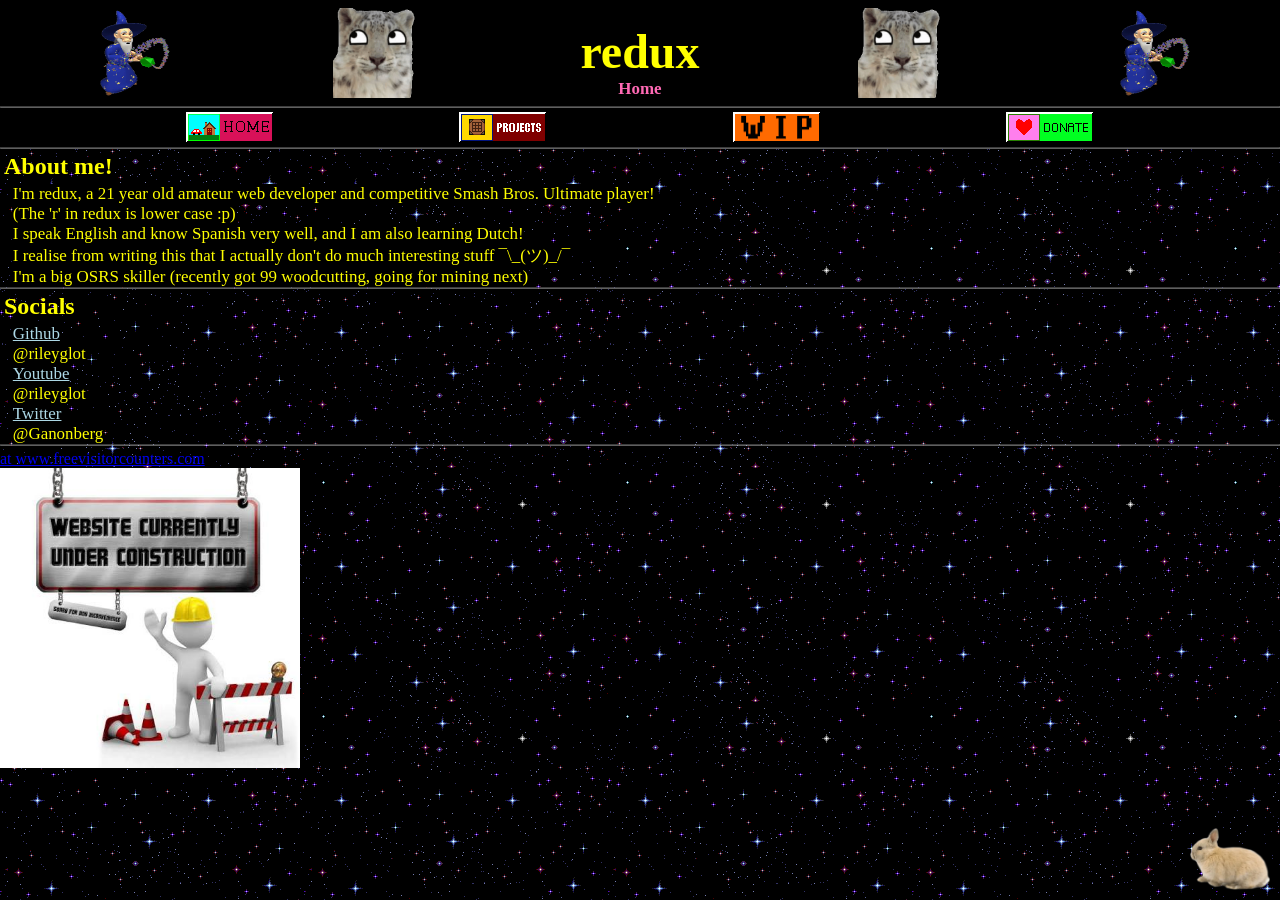
<file: index.html>
<!DOCTYPE html>
<html lang="en">
<head>
    <meta charset="UTF-8">
    <meta name="viewport" content="width=device-width, initial-scale=1.0, viewport-fit=cover, user-scalable=no">
    <title>redux</title>
    <link rel="icon" href="assets/epic-snow-leopard.gif">
    <link rel="stylesheet" href="styles.css">
</head>
<body>

    <!-- BUNNY BUTTON -->
    <img id="bunny-button" src="assets/bunny.png" onclick="bunnyClicked()">
    <div id="bunny-image-container">
        <img id="bunny-image" src="assets/bunny2.png">
    </div>
    
    <!-- HEADER -->
    <div style="background-color: black; padding-left: 0; padding-right: 0;">
    <div class="top-header">
        <img class="top-header-img" src="assets/fuckingwizard.gif" />
        <img class="top-header-img" src="assets/epic-snow-leopard.gif" />
        <div id="top-header-middle">
            <h1>redux</h1>
            <p>Home</p>
        </div>
        <img class="top-header-img" src="assets/epic-snow-leopard.gif" />
        <img class="top-header-img" src="assets/fuckingwizard.gif" />
    </div>
    <hr class="divider">

    <div id="navbar">
        <a  href="index.html"><img src="assets/homebutton.png" class="navbutton"></img></a>
        <a  href="projects.html"><img src="assets/projectsbutton.png" class="navbutton"></img></a>
        <a  href="socials.html"><img src="assets/wip.png" class="navbutton"></img></a>
        <a  href="donate.html"><img src="assets/donatebutton.png" class="navbutton"></img></a>
    </div>
    <hr class="divider">
        </div>
        
    <!-- END OF HEADER -->

        <!-- About me -->
        <!-- <div id="index-display"> -->
            <div>
                <h2>About me!</h2> <!-- STYLES ARE TEMPORARY UNTIL 2% FIX IS FOUND -->
                <p style="margin-left: 1%;">I'm redux, a 21 year old amateur web developer and competitive Smash Bros. Ultimate player!</p>
                <p style="margin-left: 1%;">(The 'r' in redux is lower case :p)</p>
                <p style="margin-left: 1%;">I speak English and know Spanish very well, and I am also learning Dutch!</p>
                <p style="margin-left: 1%;">I realise from writing this that I actually don't do much interesting stuff ¯\_(ツ)_/¯</p>
                <p style="margin-left: 1%;">I'm a big OSRS skiller (recently got 99 woodcutting, going for mining next)</p>
            </div>

            <hr class="divider">

            <div id="index-itemVOID">
                <h2>Socials</h2>
                <p style="margin-left: 1%;"><a href="https://github.com/rileyglot" class="index-link">Github</a></p>
                <p style="margin-left: 1%;">@rileyglot</p>
                <p style="margin-left: 1%;"><a href="https://www.youtube.com/@rileyglot" class="index-link">Youtube</a></p>
                <p style="margin-left: 1%;">@rileyglot</p>
                <p style="margin-left: 1%;"><a href="https://twitter.com/Ganonberg" class="index-link">Twitter</a></p>
                <p style="margin-left: 1%;">@Ganonberg</p>
                <p style="margin-left: 1%;"><a href="" class="index-link"></a></p>
            </div>
            
        <!-- </div> -->

        <hr class="divider">

        <div class="horizontal-flex">
                <a href='http://www.freevisitorcounters.com'>at www.freevisitorcounters.com</a> <script type='text/javascript' src='https://www.freevisitorcounters.com/auth.php?id=d4a030f89202bf9fcdb66aa4530231815d4d09db'></script>
                <script type="text/javascript" src="https://www.freevisitorcounters.com/en/home/counter/1596072/t/0"></script>
        </div>
        <div>
            <img src="assets/underconstruction.jfif" style="width:300px; height:auto"></img>
        </div>


    <script src="script.js" defer></script>
</body>
</html>
</file>
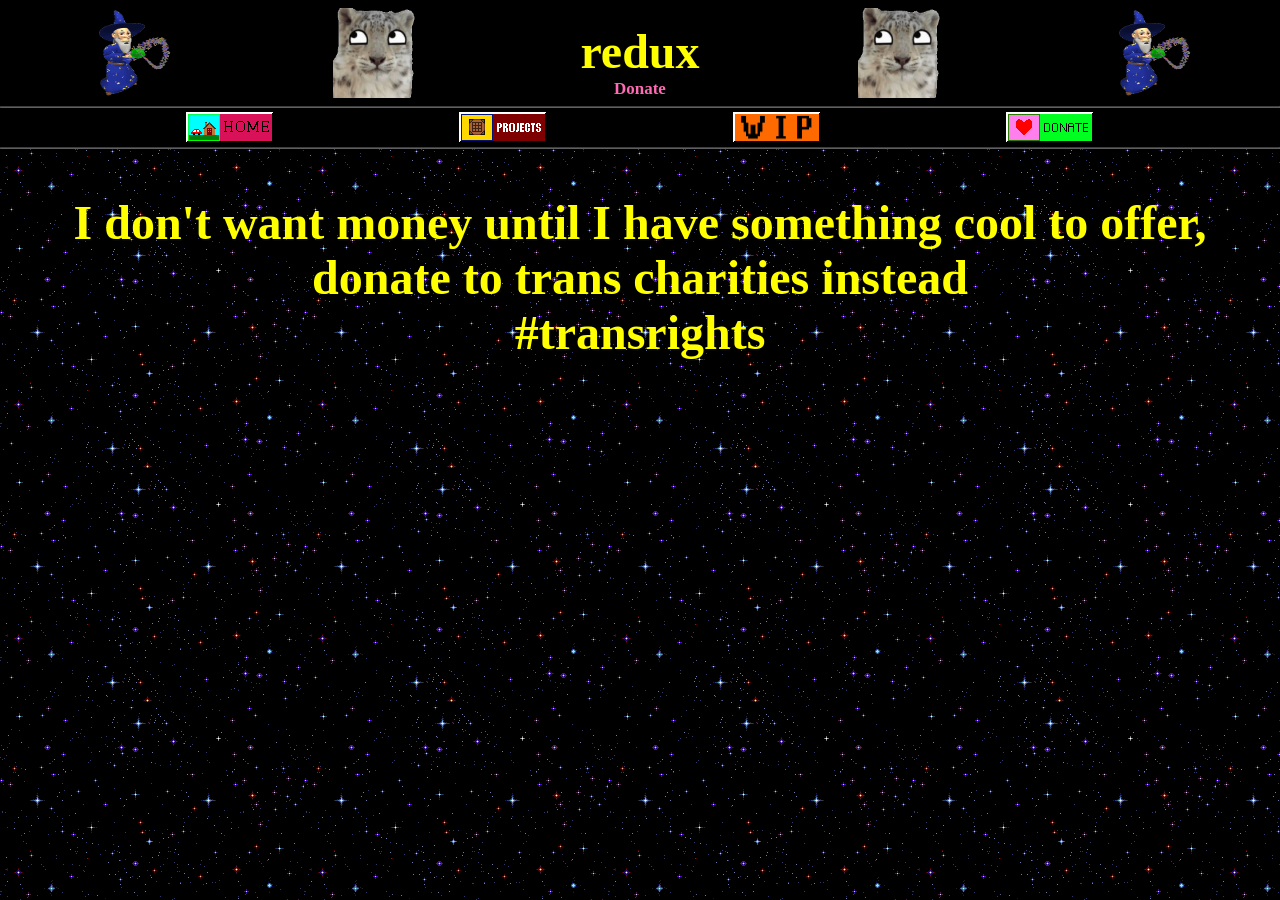
<file: donate.html>
<!DOCTYPE html>
<html lang="en">
<head>
    <meta charset="UTF-8">
    <meta name="viewport" content="width=device-width, initial-scale=1.0, viewport-fit=cover, user-scalable=no">
    <title>redux</title>
    <link rel="icon" href="assets/epic-snow-leopard.gif">
    <link rel="stylesheet" href="styles.css">
</head>
<body>
    <!-- HEADER -->
    <div style="background-color: black; padding-left: 0; padding-right: 0;">
    <div class="top-header">
        <img class="top-header-img" src="assets/fuckingwizard.gif" />
        <img class="top-header-img" src="assets/epic-snow-leopard.gif" />
        <div id="top-header-middle">
            <h1>redux</h1>
            <p id="top-header-p">Donate</p>
        </div>
        <img class="top-header-img" src="assets/epic-snow-leopard.gif" />
        <img class="top-header-img" src="assets/fuckingwizard.gif" />
    </div>
    <hr class="divider">

    <div id="navbar">
        <a  href="index.html"><img src="assets/homebutton.png" class="navbutton"></img></a>
        <a  href="projects.html"><img src="assets/projectsbutton.png" class="navbutton"></img></a>
        <a  href="socials.html"><img src="assets/wip.png" class="navbutton"></img></a>
        <a  href="donate.html"><img src="assets/donatebutton.png" class="navbutton"></img></a>
    </div>
    <hr class="divider">
        </div>

    <!-- END OF HEADER -->

    <div id="donate-text">
        <h1 style="padding:10px">I don't want money until I have something cool to offer, donate to trans charities instead <br /> #transrights</h1>
    </div>




    <script src="script.js"></script>
</body>
</html>
</file>
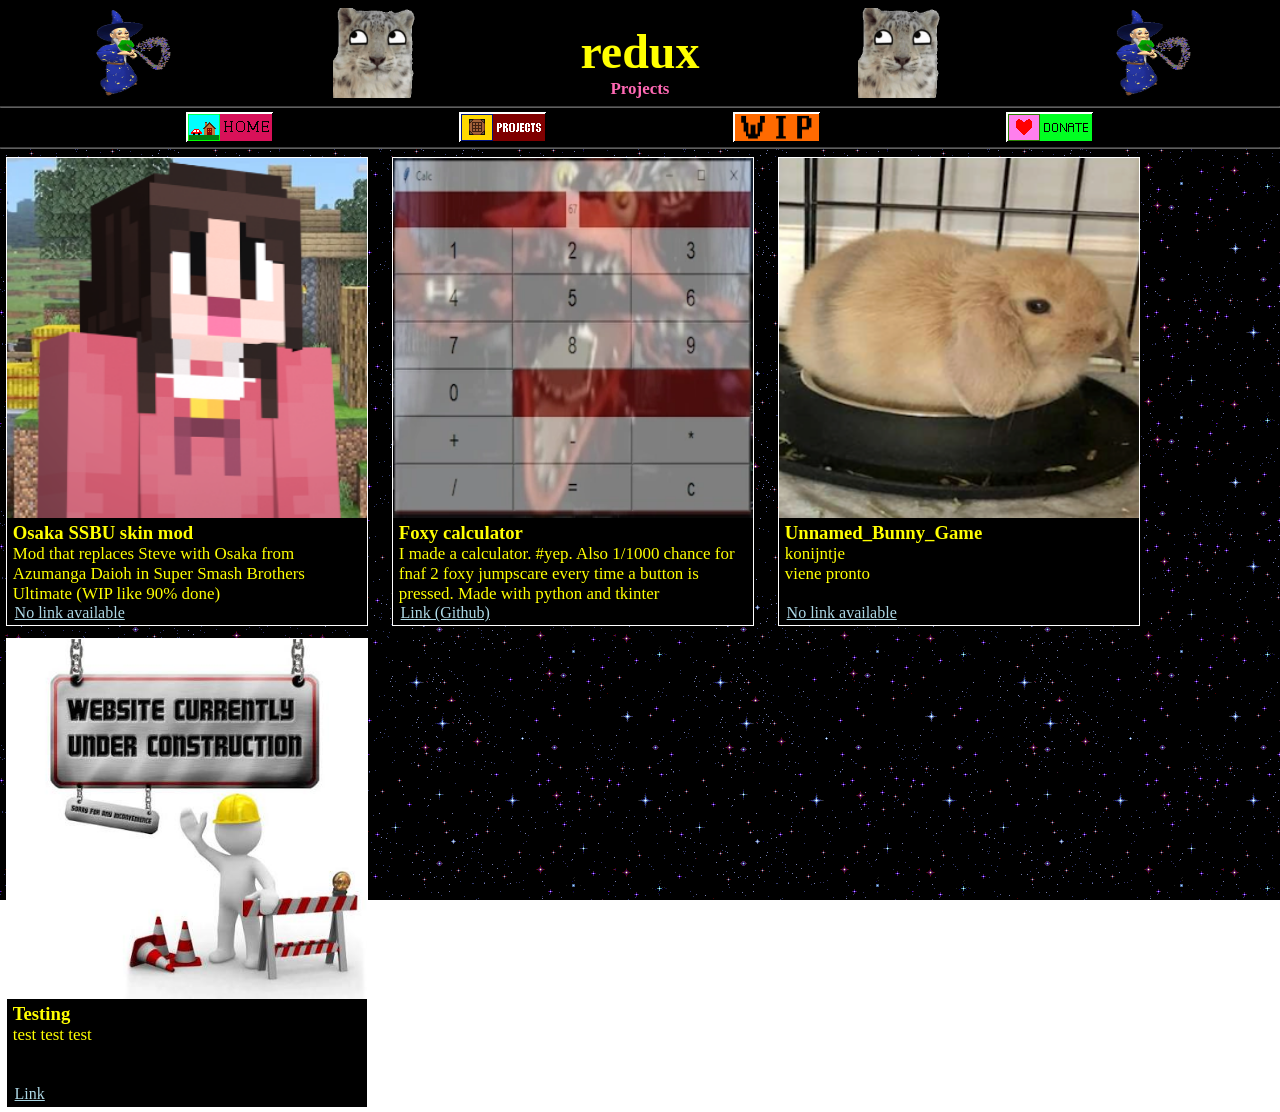
<file: projects.html>
<!DOCTYPE html>
<html lang="en">
<head>
    <meta charset="UTF-8">
    <meta name="viewport" content="width=device-width, initial-scale=1.0, viewport-fit=cover, user-scalable=no">
    <title>redux</title>
    <link rel="icon" href="assets/epic-snow-leopard.gif">
    <link rel="stylesheet" href="styles.css">
</head>
<body>
    <!-- HEADER -->
    <div style="background-color: black; padding-left: 0; padding-right: 0;">
    <div class="top-header">
        <img class="top-header-img" src="assets/fuckingwizard.gif" />
        <img class="top-header-img" src="assets/epic-snow-leopard.gif" />
        <div id="top-header-middle">
            <h1>redux</h1>
            <p id="top-header-p">Projects</p>
        </div>
        <img class="top-header-img" src="assets/epic-snow-leopard.gif" />
        <img class="top-header-img" src="assets/fuckingwizard.gif" />
    </div>
    <hr class="divider">

    <div id="navbar">
        <a  href="index.html"><img src="assets/homebutton.png" class="navbutton"></img></a>
        <a  href="projects.html"><img src="assets/projectsbutton.png" class="navbutton"></img></a>
        <a  href="socials.html"><img src="assets/wip.png" class="navbutton"></img></a>
        <a  href="donate.html"><img src="assets/donatebutton.png" class="navbutton"></img></a>
    </div>
    <hr class="divider">
        </div>

    <!-- END OF HEADER -->
    <div id="projects-view">
        <div id="projects-display">
            <div class="project-card">
                <img src="assets/osaka_ssbu.png" id="project-img" alt="osaka ssbu steve alt">
                <h3>Osaka SSBU skin mod</h3>
                <p>Mod that replaces Steve with Osaka from Azumanga Daioh in Super Smash Brothers Ultimate (WIP like 90% done)</p>
                <a href="">No link available</a>
            </div>
            <div class="project-card">
                <img src="assets/calcimage.webp" id="project-img" alt="">
                <h3>Foxy calculator</h3>
                <p class="project-text">I made a calculator. #yep. Also 1/1000 chance for fnaf 2 foxy jumpscare every time a button is pressed. Made with python and tkinter
                </p>
                <a href="https://github.com/rileyglot/foxy-calculator">Link (Github)</a>
            </div>
            <div class="project-card">
                <img src="assets/bowl-bunny.png" id="project-img" alt="unnamed bunny game">
                <h3>Unnamed_Bunny_Game</h3>
                <p>konijntje
                <br />
                    viene pronto
                <br />
                <br />
                </p>
                <a href="">No link available</a>
            </div>
            <div class="project-card">
                <img src="assets/underconstruction.jfif" id="project-img" alt="">
                <h3>Testing</h3>
                <p class="project-text">test test test<br />
                <br />
                <br />
                </p>
                <a href="https://www.youtube.com/watch?v=dQw4w9WgXcQ">Link</a>
            </div>     
        </div>
    </div>



    <script src="script.js"></script>
</body>
</html>

<!-- <blockquote class="twitter-tweet" data-theme="dark"><p lang="en" dir="ltr">Always be respectful to your opponent ! <a href="https://t.co/scubhTMFBb">pic.twitter.com/scubhTMFBb</a></p>&mdash; redux (@Ganonberg) <a href="https://twitter.com/Ganonberg/status/2055003588993130737?ref_src=twsrc%5Etfw">May 14, 2026</a></blockquote> <script async src="https://platform.twitter.com/widgets.js" charset="utf-8"></script> -->
</file>
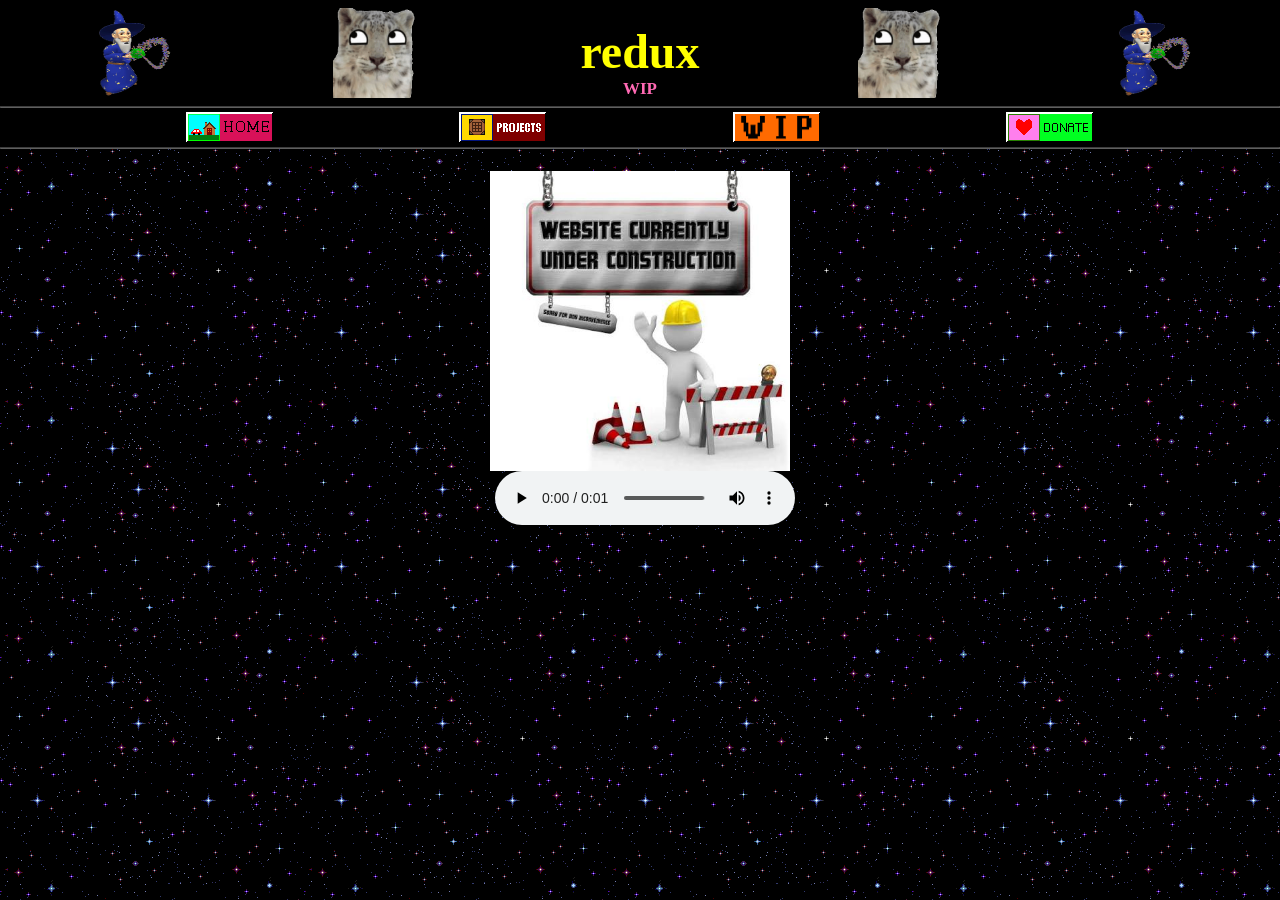
<file: socials.html>
<!DOCTYPE html>
<html lang="en">
<head>
    <meta charset="UTF-8">
    <meta name="viewport" content="width=device-width, initial-scale=1.0, viewport-fit=cover, user-scalable=no">
    <title>redux</title>
    <link rel="icon" href="assets/epic-snow-leopard.gif">
    <link rel="stylesheet" href="styles.css">
</head>
<body>
    <!-- HEADER -->
    <div style="background-color: black; padding-left: 0; padding-right: 0;">
    <div class="top-header">
        <img class="top-header-img" src="assets/fuckingwizard.gif" />
        <img class="top-header-img" src="assets/epic-snow-leopard.gif" />
        <div id="top-header-middle">
            <h1>redux</h1>
            <p id="top-header-p">WIP</p>
        </div>
        <img class="top-header-img" src="assets/epic-snow-leopard.gif" />
        <img class="top-header-img" src="assets/fuckingwizard.gif" />
    </div>
    <hr class="divider">

    <div id="navbar">
        <a  href="index.html"><img src="assets/homebutton.png" class="navbutton"></img></a>
        <a  href="projects.html"><img src="assets/projectsbutton.png" class="navbutton"></img></a>
        <a  href="socials.html"><img src="assets/wip.png" class="navbutton"></img></a>
        <a  href="donate.html"><img src="assets/donatebutton.png" class="navbutton"></img></a>
    </div>
    <hr class="divider">
        </div>

    <!-- END OF HEADER -->

    <div style="display:flex; flex-direction: column; align-items: center; justify-content: center;">"
        <img src="assets/underconstruction.jfif" style="width:300px; height:auto"></img>
        <div style="text-align: center;">"
        <audio controls>
            <source src="./assets/DeanScream.ogg.mp3" type="audio/mp3" />  
            Your browser does not support the audio tag.
        </audio>
    </div>
    </div>



    <script src="script.js"></script>
</body>
</html>
</file>
<file: styles.css>
body {
    background-image: url('assets/sparkling-blue.gif');
    background-repeat: repeat;
    background-attachment: fixed;
    background-position: left top;
    padding: 0;
    margin: 0;
    min-height: 100vh;
    height: 100%
}

::-webkit-scrollbar {
    display: none;
}

#everything-else {
    padding-left: 1vw;
    padding-right: 1vw;
}

h1 {
    color: yellow;
    font-size: 3em;
}

h2 {
    color: yellow;
    margin: 4px;
}

p {
    color: yellow;
    font-size: 1.06em;
    margin: 4px;
    margin-bottom: 0;
    background-color: black;
    width: fit-content;
}

ul {
    color: yellow;
    font-size: 1.06em;
    margin: 4px;
}


/*
a, img {
    margin-bottom: 0;
    padding-bottom: 0;
    border-bottom: 0;
}
*/


/*
h1, h2, p, ul {
    color:lightgreen;
}
*/


#bunny-button {
    position: fixed;
    width: 80px;
    height: auto;
    bottom: 10px;
    right: 10px;
}

#bunny-button:hover {
    cursor: pointer;
}

#bunny-image-container {
    height: 100vh;
    width: 100vw;
    position: fixed;
    display: flex;
    align-items: center;
    justify-content: center;
    pointer-events: none;
    z-index: 10000;
}

#bunny-image {
    width: auto;
    height: auto;
    max-height: 400px;
    max-width: 90vw;
    display: flex;
    align-items: center;
    justify-content: center;
    aspect-ratio: 1 1;
    opacity: 0%;
    pointer-events: none;
    z-index: 10000;
}


.li-background {
    background-color: black;
    width: fit-content;
}


.divider {
    opacity: 40%;
    margin: 0;
    margin-bottom: 4px;
    z-index: 1;
}

.top-header {
    display: flex;
    flex-direction: row;
    justify-content: space-around;
    align-items: center;
    padding: 0.5vw;
}

#navbar {
    display: flex;
    flex-direction: row;
    justify-content: space-evenly;
    align-items: center;
}

.navbutton {
    /* ERM IDK */
    size: 100%;
}

.top-header-img {
    width: clamp(7vw, 7vw, 14vw);
    height: clamp(7vw, 7vw, 14vw);
}

@media screen and (max-width: 768px) {
  .top-header-img {
    visibility: hidden;
    clear: both;
    display: none;
  }
}

/*
#top-header-left {
    padding-left: 20vw;
}

#top-header-right {
    padding-right: 20vw;
}
*/

#top-header-middle {
    display: flex;
    flex-direction: column;
    text-align: center;
    justify-content: center;
    align-items: center;
    padding: 0;
    margin: 0;
}

#top-header-middle h1 {
    margin: 0;
    margin-top: 2vh;
}

#top-header-middle p {
    margin: 0;
    color: hotpink;
    font-weight: bold;
    text-align: center;
    justify-content: center;
    align-items: center;
}

.tweet {
    width: 75%;
    margin-left: 0.5vw;
    margin-right:0.5vw
}

#index-display {
    display: flex;
    flex-flow: column wrap;
    justify-content: flex-start;
    width:fit-content
}

.index-item {
    width: 80%
}

.index-link {
    color: lightblue;
}


#projects-view {
    display: flex;
    justify-content: center;
    align-items: center;
    width: fit-content;
}

#projects-display {
    display: inline flex; 
    flex-flow: row wrap;
    justify-content: flex-start;
    align-content: space-around;
    row-gap: 12px;
    column-gap: 24px;
    padding-top: 0.5vh;
    padding-bottom: 0.5vh;
    padding-left: 0.5vw;
    width:fit-content;
}

@media (max-width: 535px) {
  .project-display {
    width: 100%;
    flex-direction: column;
  }
}

.project-card {
    height: 29.2em;
    width: 360px;
    background-color: black;
    border: 1px solid white;
}

.project-card h3 {
    color: yellow;
    margin: 0;
    margin-left: 1.5%
    
}

.project-card p {
    color: yellow;
    margin: 0;
    margin-left: 1.5%
    
}

.project-card a {
    color: lightblue;
    margin: 0;
    margin-left: 2%;
    margin-top: 2%
}

.project-card img {
    width: 100%;
    height: auto;
    background-color: aqua;
}

.project-text {
    color: yellow;
    margin-left: 2%;
}




#donate-text {
    display: flex;
    align-items: center;
    justify-content: center;
    text-align: center;
}




#socials-display {
    display: flex;
    justify-content: center;
}

#socials-waterfall {
    display: flex;
    flex-flow: row wrap;
    justify-content: center;
    width: 70vw;
    height: auto;
    background-image: url('assets/waterfall.gif');
    background-repeat: repeat;
}

.socials-card {
    width: 320px;
    height: 75vh;
    background-color: black;
    border: 1px solid white;
}

.socials-card img {
    width: 100%;
    height: auto + 1%;
}

.socials-card h3, p {
    color: yellow;
    margin: 0;
    margin-left: 2%
}

.socials-card p {
    color: yellow;
    margin: 0;
    margin-left: 2%
}

.socials-card a {
    color: lightblue;
    margin: 0;
    margin-left: 2%;
    margin-top: 2%
}

.socials-text {
    color: yellow;
}
</file>
